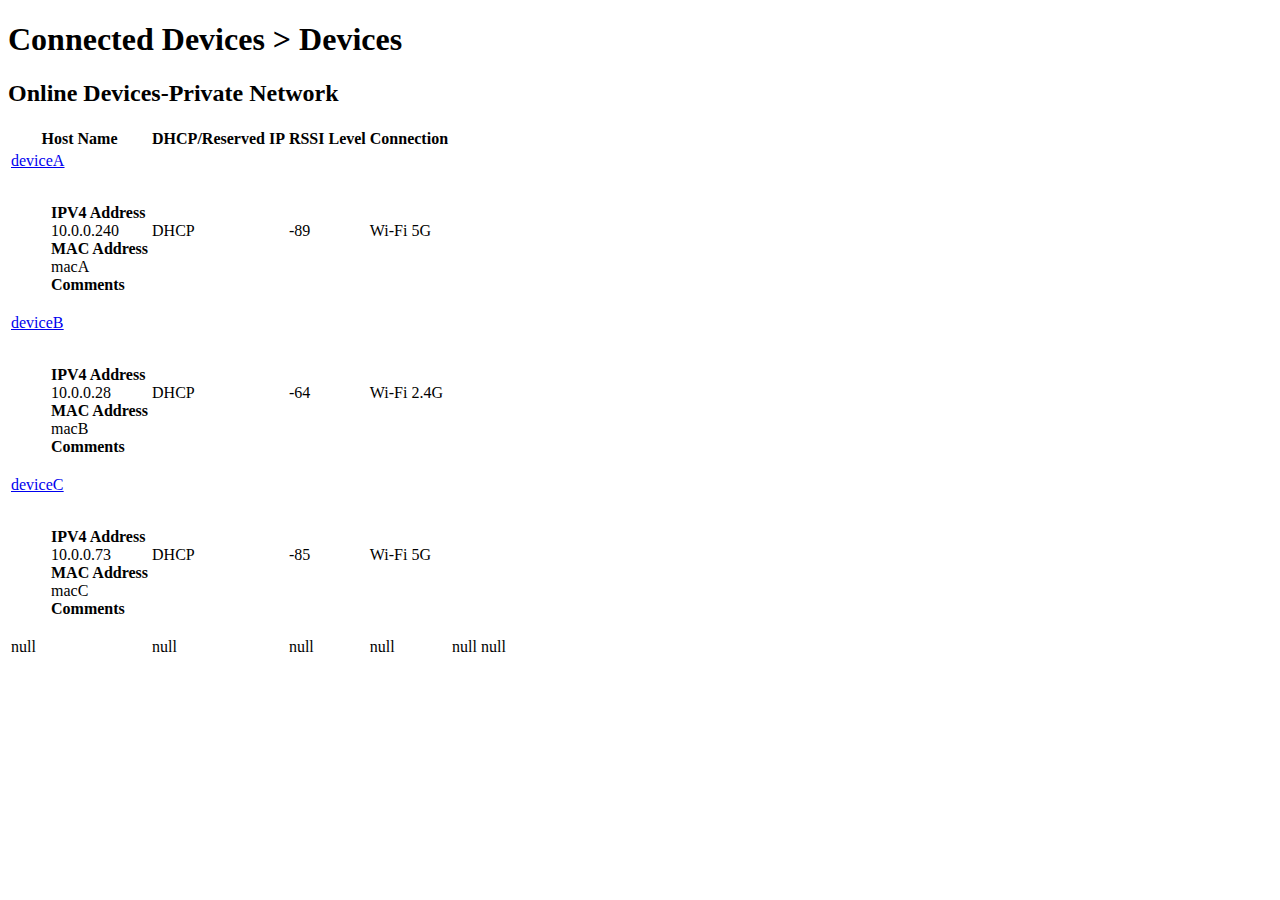
<file: central/src/test/resources/devices1.html>
<!DOCTYPE html PUBLIC "-//W3C//DTD XHTML 1.0 Strict//EN" "http://www.w3.org/TR/xhtml1/DTD/xhtml1-strict.dtd">
<html xmlns="http://www.w3.org/1999/xhtml" xml:lang="en" lang="en">
  <body>
    <div id="container">
      <div id="main-content">
        <div id="content" class="cnt-device-main">
	  <h1>Connected Devices > Devices</h1>
	  <div  class="module data">
            <h2 id='online-table-cap'>Online Devices-Private Network</h2>
	    <table   class="data"  summary="This table displays Online Devices connected to priviate network">
	      <tr>
		<th id="host-name" >Host Name</th>
		<th id="dhcp-or-reserved" >DHCP/Reserved IP</th>
		<th id="rssi-level" >RSSI Level</th>
		<th id="connection-type" >Connection</th>

		<th id="edit-button">&nbsp;</th>
		<th id="disconnect-button">&nbsp;</th>
	      </tr>

	      <tr >
		<td headers='host-name'><a href='javascript:void(0)' tabindex='0' class="label device-name"><u>deviceA</u></a>

		  <div class="device-info">
		    <dl><dd><br/></dd>
		      <dd><b>IPV4 Address</b><br/>10.0.0.240</dd><dd><b>MAC Address</b><br/>macA</dd>
		      <dd><b>Comments</b><br/></dd>
		    </dl>
		  </div>
                </td>

		<td headers='dhcp-or-reserved'>DHCP</td>
		<td headers='rssi-level'>-89</td>
		<td headers='connection-type'>Wi-Fi 5G</td>
	      </tr>    
	      
	      <tr  class='odd'>
		<td headers='host-name'><a href='javascript:void(0)' tabindex='0' class="label device-name"><u>deviceB</u></a>

		  <div class="device-info">
		    <dl><dd><br/></dd>
		      <dd><b>IPV4 Address</b><br/>10.0.0.28</dd><dd><b>MAC Address</b><br/>macB</dd>
		      <dd><b>Comments</b><br/></dd>
		    </dl>
		  </div>
                </td>

		<td headers='dhcp-or-reserved'>DHCP</td>
		<td headers='rssi-level'>-64</td>
		<td headers='connection-type'>Wi-Fi 2.4G</td>

	      </tr>    
	      
	      <tr >
		<td headers='host-name'><a href='javascript:void(0)' tabindex='0' class="label device-name"><u>deviceC</u></a>

		  <div class="device-info">
		    <dl><dd><br/></dd>
		      <dd><b>IPV4 Address</b><br/>10.0.0.73</dd><dd><b>MAC Address</b><br/>macC</dd>
		      <dd><b>Comments</b><br/></dd>
		    </dl>
		  </div>
                </td>

		<td headers='dhcp-or-reserved'>DHCP</td>
		<td headers='rssi-level'>-85</td>
		<td headers='connection-type'>Wi-Fi 5G</td>

	      </tr>    
	      
     	      <tfoot>
		<tr class="acs-hide">
		  <td headers="host-name">null</td>
		  <td headers="dhcp-or-reserved">null</td>
		  <td headers="rssi-level">null</td>
		  <td headers="connection-type">null</td>
		  <td headers="edit-button">null</td>
		  <td headers="disconnect-button">null</td>
		</tr>
	      </tfoot>

	    </table>
	  </div> <!-- end .module -->
        </div><!-- end #content -->

        <div id="edit-device-2"  class="edit-device content " style='display:none'>
	  <div  class="module forms" id="computers-edit-2" >
            <form id="pageForm-2"   class="pageForm">

	      <div  class="form-row">
        	<span  class="readonlyLabel" >Host Name:</span>
        	<span  class="value">deviceA</span>
	      </div>
	      <div  class="form-row odd">
		<span  class="readonlyLabel">Connection:</span>
        	<span  class="value">Wi-Fi 5G</span>
	      </div>
	      <div  class="form-row">
		<label for="ip">Configuration:</label>
		<input type="radio" name="ip" value="DHCP" checked='checked' class="ip_dchp" id="ip_dhcp-2" />
		<label  class="radio" for="ip_dhcp-2">DHCP</label>
		<br/>

		<input  class="trigger ip_static" type="radio" name="ip" value="static" id="ip_static-2" />
		<label  class="radio" for="ip_static-2">Reserved IP</label>
	      </div>
	      <div id="dhcp-macA"  class="dhcp-mac form-row odd">
		<span  class="readonlyLabel">MAC Address:</span>
        	<span  class="value">macA</span>
	      </div>
	      <div id="static-macA"  class="static-mac form-row odd">
		<label for="mac_address-2">MAC Address:</label>
		<input type="text" name="mac_address" id="mac_address-2" value="macA" />
	      </div>

      	      <div id="static-ip2"  class="static-ip form-row odd" >
		<label for="staticIPAddress-2">Reserved IP Address:</label>
		<input type="text" value="10.0.0.240" id="staticIPAddress-2" name="staticIPAddress"  class="target" />
	      </div>
	      <div  class="form-row">
		<label for="comment-2" >Comments:</label>
		<textarea id="comment-2" name="comments" ros="6" cols="18" maxlength="63"></textarea>
	      </div>

	      <div  class="form-row form-btn">
		<input type="button" id="submit_editDevice-2"  class="btn" value="Save"/>
		<input type="reset" id="btn-cancel-2" class="btn-cancel btn alt reset" value="Cancel"/>
	      </div>
	    </form>

	  </div> <!-- end .module -->
        </div><!-- end #content -->

        
        <div id="edit-device-3"  class="edit-device content " style='display:none'>
	  <div  class="module forms" id="computers-edit-3" >
	    <h2>Edit Device</h2> 
            <form id="pageForm-3"   class="pageForm">

	      <div  class="form-row">
        	<span  class="readonlyLabel" >Host Name:</span>
        	<span  class="value">deviceB</span>
	      </div>
	      <div  class="form-row odd">
		<span  class="readonlyLabel">Connection:</span>
        	<span  class="value">Wi-Fi 2.4G</span>
	      </div>
	      <div  class="form-row">
		<label for="ip">Configuration:</label>
		<input type="radio" name="ip" value="DHCP" checked='checked' class="ip_dchp" id="ip_dhcp-3" />
		<label  class="radio" for="ip_dhcp-3">DHCP</label>
		<br/>

		<input  class="trigger ip_static" type="radio" name="ip" value="static" id="ip_static-3" />
		<label  class="radio" for="ip_static-3">Reserved IP</label>
	      </div>
	      <div id="dhcp-macC"  class="dhcp-mac form-row odd">
		<span  class="readonlyLabel">MAC Address:</span>
        	<span  class="value">macB</span>
	      </div>
	      <div id="static-macC"  class="static-mac form-row odd">
		<label for="mac_address-3">MAC Address:</label>
		<input type="text" name="mac_address" id="mac_address-3" value="macB" />
	      </div>

      	      <div id="static-ip3"  class="static-ip form-row odd" >
		<label for="staticIPAddress-3">Reserved IP Address:</label>
		<input type="text" value="10.0.0.28" id="staticIPAddress-3" name="staticIPAddress"  class="target" />
	      </div>
	      <div  class="form-row">
		<label for="comment-3" >Comments:</label>
		<textarea id="comment-3" name="comments" ros="6" cols="18" maxlength="63"></textarea>
	      </div>

	      <div  class="form-row form-btn">
		<input type="button" id="submit_editDevice-3"  class="btn" value="Save"/>
		<input type="reset" id="btn-cancel-3" class="btn-cancel btn alt reset" value="Cancel"/>
	      </div>
	    </form>

	  </div> <!-- end .module -->
        </div><!-- end #content -->

        
        <div id="edit-device-4"  class="edit-device content " style='display:none'>
	  <div  class="module forms" id="computers-edit-4" >
	    <h2>Edit Device</h2> 
            <form id="pageForm-4"   class="pageForm">

	      <div  class="form-row">
        	<span  class="readonlyLabel" >Host Name:</span>
        	<span  class="value">deviceC</span>
	      </div>
	      <div  class="form-row odd">
		<span  class="readonlyLabel">Connection:</span>
        	<span  class="value">Wi-Fi 5G</span>
	      </div>
	      <div  class="form-row">
		<label for="ip">Configuration:</label>
		<input type="radio" name="ip" value="DHCP" checked='checked' class="ip_dchp" id="ip_dhcp-4" />
		<label  class="radio" for="ip_dhcp-4">DHCP</label>
		<br/>

		<input  class="trigger ip_static" type="radio" name="ip" value="static" id="ip_static-4" />
		<label  class="radio" for="ip_static-4">Reserved IP</label>
	      </div>
	      <div id="dhcp-macD"  class="dhcp-mac form-row odd">
		<span  class="readonlyLabel">MAC Address:</span>
        	<span  class="value">macC</span>
	      </div>
	      <div id="static-macD"  class="static-mac form-row odd">
		<label for="mac_address-4">MAC Address:</label>
		<input type="text" name="mac_address" id="mac_address-4" value="macC" />
	      </div>

      	      <div id="static-ip4"  class="static-ip form-row odd" >
		<label for="staticIPAddress-4">Reserved IP Address:</label>
		<input type="text" value="10.0.0.73" id="staticIPAddress-4" name="staticIPAddress"  class="target" />
	      </div>
	      <div  class="form-row">
		<label for="comment-4" >Comments:</label>
		<textarea id="comment-4" name="comments" ros="6" cols="18" maxlength="63"></textarea>
	      </div>

	      <div  class="form-row form-btn">
		<input type="button" id="submit_editDevice-4"  class="btn" value="Save"/>
		<input type="reset" id="btn-cancel-4" class="btn-cancel btn alt reset" value="Cancel"/>
	      </div>
	    </form>

	  </div> <!-- end .module -->
        </div><!-- end #content -->
      </div> <!-- end #main-content-->
    </div> <!-- end #container -->
  </body>
</html>
</file>
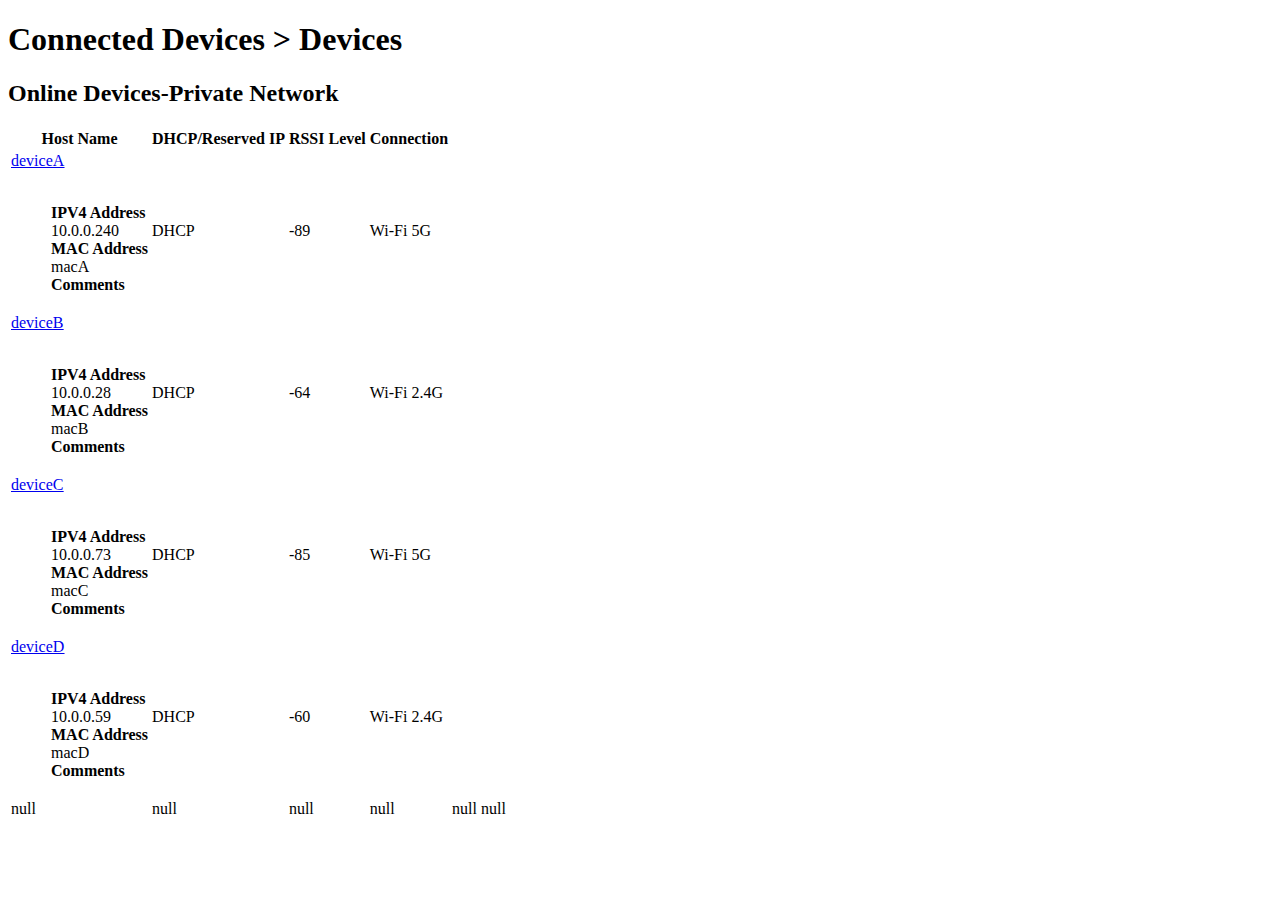
<file: central/src/test/resources/devices2.html>
<!DOCTYPE html PUBLIC "-//W3C//DTD XHTML 1.0 Strict//EN" "http://www.w3.org/TR/xhtml1/DTD/xhtml1-strict.dtd">
<html xmlns="http://www.w3.org/1999/xhtml" xml:lang="en" lang="en">
  <body>
    <div id="container">
      <div id="main-content">
        <div id="content" class="cnt-device-main">
	  <h1>Connected Devices > Devices</h1>
	  <div  class="module data">
            <h2 id='online-table-cap'>Online Devices-Private Network</h2>
	    <table   class="data"  summary="This table displays Online Devices connected to priviate network">
	      <tr>
		<th id="host-name" >Host Name</th>
		<th id="dhcp-or-reserved" >DHCP/Reserved IP</th>
		<th id="rssi-level" >RSSI Level</th>
		<th id="connection-type" >Connection</th>

		<th id="edit-button">&nbsp;</th>
		<th id="disconnect-button">&nbsp;</th>
	      </tr>

	      <tr >
		<td headers='host-name'><a href='javascript:void(0)' tabindex='0' class="label device-name"><u>deviceA</u></a>

		  <div class="device-info">
		    <dl><dd><br/></dd>
		      <dd><b>IPV4 Address</b><br/>10.0.0.240</dd><dd><b>MAC Address</b><br/>macA</dd>
		      <dd><b>Comments</b><br/></dd>
		    </dl>
		  </div>
                </td>

		<td headers='dhcp-or-reserved'>DHCP</td>
		<td headers='rssi-level'>-89</td>
		<td headers='connection-type'>Wi-Fi 5G</td>
	      </tr>    
	      
	      <tr  class='odd'>
		<td headers='host-name'><a href='javascript:void(0)' tabindex='0' class="label device-name"><u>deviceB</u></a>

		  <div class="device-info">
		    <dl><dd><br/></dd>
		      <dd><b>IPV4 Address</b><br/>10.0.0.28</dd><dd><b>MAC Address</b><br/>macB</dd>
		      <dd><b>Comments</b><br/></dd>
		    </dl>
		  </div>
                </td>

		<td headers='dhcp-or-reserved'>DHCP</td>
		<td headers='rssi-level'>-64</td>
		<td headers='connection-type'>Wi-Fi 2.4G</td>

	      </tr>    
	      
	      <tr >
		<td headers='host-name'><a href='javascript:void(0)' tabindex='0' class="label device-name"><u>deviceC</u></a>

		  <div class="device-info">
		    <dl><dd><br/></dd>
		      <dd><b>IPV4 Address</b><br/>10.0.0.73</dd><dd><b>MAC Address</b><br/>macC</dd>
		      <dd><b>Comments</b><br/></dd>
		    </dl>
		  </div>
                </td>

		<td headers='dhcp-or-reserved'>DHCP</td>
		<td headers='rssi-level'>-85</td>
		<td headers='connection-type'>Wi-Fi 5G</td>

	      </tr>    
	      
	      <tr  class='odd'>
		<td headers='host-name'><a href='javascript:void(0)' tabindex='0' class="label device-name"><u>deviceD</u></a>

		  <div class="device-info">
		    <dl><dd><br/></dd>
		      <dd><b>IPV4 Address</b><br/>10.0.0.59</dd><dd><b>MAC Address</b><br/>macD</dd>
		      <dd><b>Comments</b><br/></dd>
		    </dl>
		  </div>
                </td>

		<td headers='dhcp-or-reserved'>DHCP</td>
		<td headers='rssi-level'>-60</td>
		<td headers='connection-type'>Wi-Fi 2.4G</td>
	      </tr>    
	      
     	      <tfoot>
		<tr class="acs-hide">
		  <td headers="host-name">null</td>
		  <td headers="dhcp-or-reserved">null</td>
		  <td headers="rssi-level">null</td>
		  <td headers="connection-type">null</td>
		  <td headers="edit-button">null</td>
		  <td headers="disconnect-button">null</td>
		</tr>
	      </tfoot>

	    </table>
	  </div> <!-- end .module -->
        </div><!-- end #content -->

        <div id="edit-device-2"  class="edit-device content " style='display:none'>
	  <div  class="module forms" id="computers-edit-2" >
            <form id="pageForm-2"   class="pageForm">

	      <div  class="form-row">
        	<span  class="readonlyLabel" >Host Name:</span>
        	<span  class="value">deviceA</span>
	      </div>
	      <div  class="form-row odd">
		<span  class="readonlyLabel">Connection:</span>
        	<span  class="value">Wi-Fi 5G</span>
	      </div>
	      <div  class="form-row">
		<label for="ip">Configuration:</label>
		<input type="radio" name="ip" value="DHCP" checked='checked' class="ip_dchp" id="ip_dhcp-2" />
		<label  class="radio" for="ip_dhcp-2">DHCP</label>
		<br/>

		<input  class="trigger ip_static" type="radio" name="ip" value="static" id="ip_static-2" />
		<label  class="radio" for="ip_static-2">Reserved IP</label>
	      </div>
	      <div id="dhcp-macA"  class="dhcp-mac form-row odd">
		<span  class="readonlyLabel">MAC Address:</span>
        	<span  class="value">macA</span>
	      </div>
	      <div id="static-macA"  class="static-mac form-row odd">
		<label for="mac_address-2">MAC Address:</label>
		<input type="text" name="mac_address" id="mac_address-2" value="macA" />
	      </div>

      	      <div id="static-ip2"  class="static-ip form-row odd" >
		<label for="staticIPAddress-2">Reserved IP Address:</label>
		<input type="text" value="10.0.0.240" id="staticIPAddress-2" name="staticIPAddress"  class="target" />
	      </div>
	      <div  class="form-row">
		<label for="comment-2" >Comments:</label>
		<textarea id="comment-2" name="comments" ros="6" cols="18" maxlength="63"></textarea>
	      </div>

	      <div  class="form-row form-btn">
		<input type="button" id="submit_editDevice-2"  class="btn" value="Save"/>
		<input type="reset" id="btn-cancel-2" class="btn-cancel btn alt reset" value="Cancel"/>
	      </div>
	    </form>

	  </div> <!-- end .module -->
        </div><!-- end #content -->

        
        <div id="edit-device-3"  class="edit-device content " style='display:none'>
	  <div  class="module forms" id="computers-edit-3" >
	    <h2>Edit Device</h2> 
            <form id="pageForm-3"   class="pageForm">

	      <div  class="form-row">
        	<span  class="readonlyLabel" >Host Name:</span>
        	<span  class="value">deviceB</span>
	      </div>
	      <div  class="form-row odd">
		<span  class="readonlyLabel">Connection:</span>
        	<span  class="value">Wi-Fi 2.4G</span>
	      </div>
	      <div  class="form-row">
		<label for="ip">Configuration:</label>
		<input type="radio" name="ip" value="DHCP" checked='checked' class="ip_dchp" id="ip_dhcp-3" />
		<label  class="radio" for="ip_dhcp-3">DHCP</label>
		<br/>

		<input  class="trigger ip_static" type="radio" name="ip" value="static" id="ip_static-3" />
		<label  class="radio" for="ip_static-3">Reserved IP</label>
	      </div>
	      <div id="dhcp-macC"  class="dhcp-mac form-row odd">
		<span  class="readonlyLabel">MAC Address:</span>
        	<span  class="value">macB</span>
	      </div>
	      <div id="static-macC"  class="static-mac form-row odd">
		<label for="mac_address-3">MAC Address:</label>
		<input type="text" name="mac_address" id="mac_address-3" value="macB" />
	      </div>

      	      <div id="static-ip3"  class="static-ip form-row odd" >
		<label for="staticIPAddress-3">Reserved IP Address:</label>
		<input type="text" value="10.0.0.28" id="staticIPAddress-3" name="staticIPAddress"  class="target" />
	      </div>
	      <div  class="form-row">
		<label for="comment-3" >Comments:</label>
		<textarea id="comment-3" name="comments" ros="6" cols="18" maxlength="63"></textarea>
	      </div>

	      <div  class="form-row form-btn">
		<input type="button" id="submit_editDevice-3"  class="btn" value="Save"/>
		<input type="reset" id="btn-cancel-3" class="btn-cancel btn alt reset" value="Cancel"/>
	      </div>
	    </form>

	  </div> <!-- end .module -->
        </div><!-- end #content -->

        
        <div id="edit-device-4"  class="edit-device content " style='display:none'>
	  <div  class="module forms" id="computers-edit-4" >
	    <h2>Edit Device</h2> 
            <form id="pageForm-4"   class="pageForm">

	      <div  class="form-row">
        	<span  class="readonlyLabel" >Host Name:</span>
        	<span  class="value">deviceC</span>
	      </div>
	      <div  class="form-row odd">
		<span  class="readonlyLabel">Connection:</span>
        	<span  class="value">Wi-Fi 5G</span>
	      </div>
	      <div  class="form-row">
		<label for="ip">Configuration:</label>
		<input type="radio" name="ip" value="DHCP" checked='checked' class="ip_dchp" id="ip_dhcp-4" />
		<label  class="radio" for="ip_dhcp-4">DHCP</label>
		<br/>

		<input  class="trigger ip_static" type="radio" name="ip" value="static" id="ip_static-4" />
		<label  class="radio" for="ip_static-4">Reserved IP</label>
	      </div>
	      <div id="dhcp-macD"  class="dhcp-mac form-row odd">
		<span  class="readonlyLabel">MAC Address:</span>
        	<span  class="value">macC</span>
	      </div>
	      <div id="static-macD"  class="static-mac form-row odd">
		<label for="mac_address-4">MAC Address:</label>
		<input type="text" name="mac_address" id="mac_address-4" value="macC" />
	      </div>

      	      <div id="static-ip4"  class="static-ip form-row odd" >
		<label for="staticIPAddress-4">Reserved IP Address:</label>
		<input type="text" value="10.0.0.73" id="staticIPAddress-4" name="staticIPAddress"  class="target" />
	      </div>
	      <div  class="form-row">
		<label for="comment-4" >Comments:</label>
		<textarea id="comment-4" name="comments" ros="6" cols="18" maxlength="63"></textarea>
	      </div>

	      <div  class="form-row form-btn">
		<input type="button" id="submit_editDevice-4"  class="btn" value="Save"/>
		<input type="reset" id="btn-cancel-4" class="btn-cancel btn alt reset" value="Cancel"/>
	      </div>
	    </form>

	  </div> <!-- end .module -->
        </div><!-- end #content -->

        
        <div id="edit-device-6"  class="edit-device content " style='display:none'>
	  <h1>Connected Devices > Devices > Edit Device</h1>
	  <div  class="module forms" id="computers-edit-6" >
	    <h2>Edit Device</h2> 
            <form id="pageForm-6"   class="pageForm">

	      <div  class="form-row">
        	<span  class="readonlyLabel" >Host Name:</span>
        	<span  class="value">deviceD</span>
	      </div>
	      <div  class="form-row odd">
		<span  class="readonlyLabel">Connection:</span>
        	<span  class="value">Wi-Fi 2.4G</span>
	      </div>
	      <div  class="form-row">
		<label for="ip">Configuration:</label>
		<input type="radio" name="ip" value="DHCP" checked='checked' class="ip_dchp" id="ip_dhcp-6" />
		<label  class="radio" for="ip_dhcp-6">DHCP</label>
		<br/>

		<input  class="trigger ip_static" type="radio" name="ip" value="static" id="ip_static-6" />
		<label  class="radio" for="ip_static-6">Reserved IP</label>
	      </div>
	      <div id="dhcp-mac6"  class="dhcp-mac form-row odd">
		<span  class="readonlyLabel">MAC Address:</span>
        	<span  class="value">macD</span>
	      </div>
	      <div id="static-mac6"  class="static-mac form-row odd">
		<label for="mac_address-6">MAC Address:</label>
		<input type="text" name="mac_address" id="mac_address-6" value="macD" />
	      </div>

      	      <div id="static-ip6"  class="static-ip form-row odd" >
		<label for="staticIPAddress-6">Reserved IP Address:</label>
		<input type="text" value="10.0.0.59" id="staticIPAddress-6" name="staticIPAddress"  class="target" />
	      </div>
	      <div  class="form-row">
		<label for="comment-6" >Comments:</label>
		<textarea id="comment-6" name="comments" ros="6" cols="18" maxlength="63"></textarea>
	      </div>

	      <div  class="form-row form-btn">
		<input type="button" id="submit_editDevice-6"  class="btn" value="Save"/>
		<input type="reset" id="btn-cancel-6" class="btn-cancel btn alt reset" value="Cancel"/>
	      </div>
	    </form>

	  </div> <!-- end .module -->
        </div><!-- end #content -->
      </div> <!-- end #main-content-->
    </div> <!-- end #container -->
  </body>
</html>
</file>
